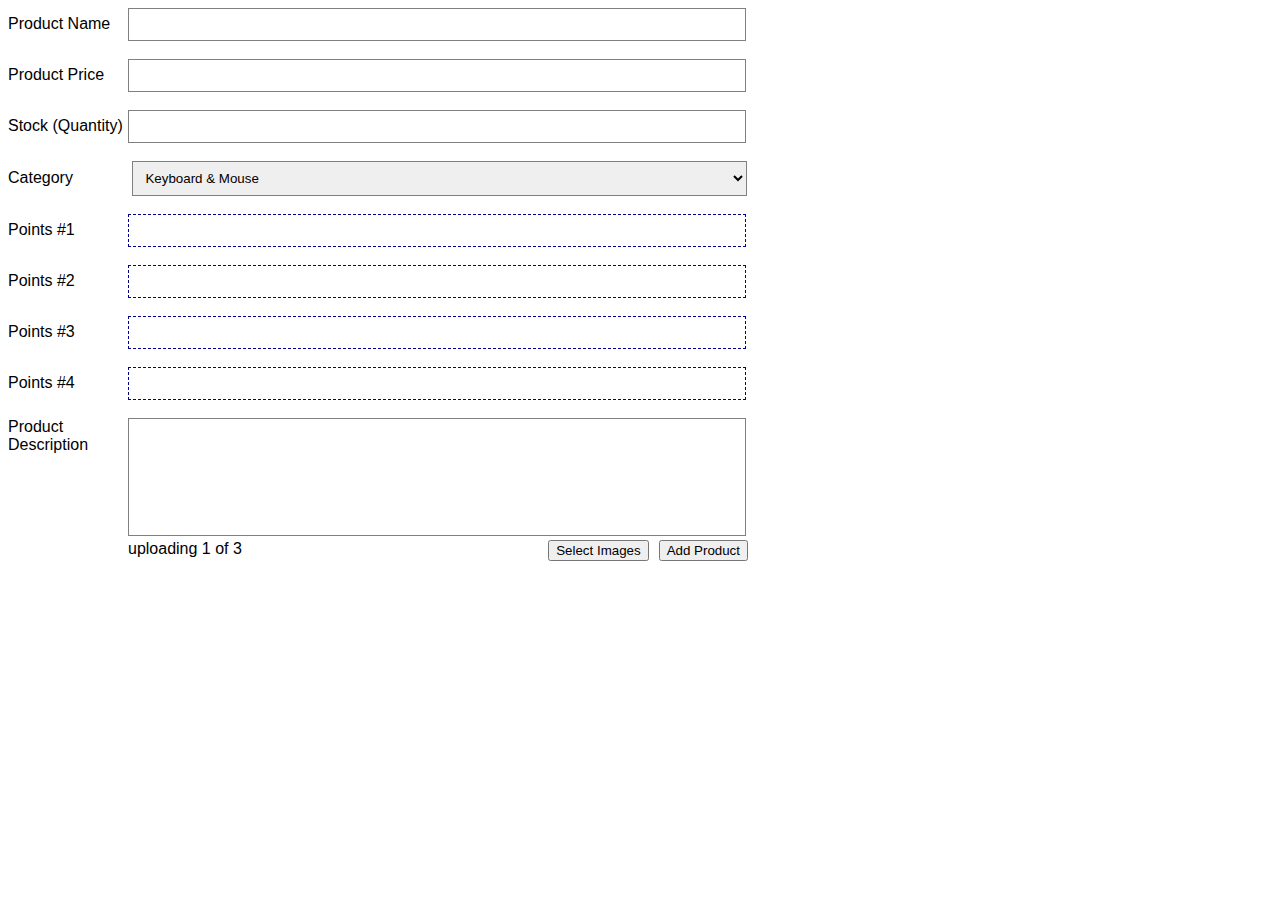
<file: index.html>
<!DOCTYPE html>
<html lang="en">
<head>
    <meta charset="UTF-8">
    <meta http-equiv="X-UA-Compatible" content="IE=edge">
    <meta name="viewport" content="width=device-width, initial-scale=1.0">
    <title>Admin panel</title>
    <link rel="stylesheet" type="text/css" href="style.css">
</head>
<body>
    <label>Product Name</label><input type="text" id="nameinp"><br><br>
    <label>Product Price</label><input type="text" id="priceinp"><br><br>
    <label>Stock (Quantity)</label><input type="text" id="stockinp"><br><br>
    <label>Category</label>
    <select id="catinp">
        <option value="Keyboard & Mouse">Keyboard & Mouse</option>
        <option value="Laptops">Laptops</option>
        <option value="Monitors">Monitors</option>
        <option value="Graphics Card">Graphics Card</option>
        <option value="Power Supply">Power Supply</option>
    </select><br><br>
    <label>Points #1</label><input type="text" id="p1imp" class="pointers"><br><br>
    <label>Points #2</label><input type="text" id="p2imp" class="pointers"><br><br>
    <label>Points #3</label><input type="text" id="p3imp" class="pointers"><br><br>
    <label>Points #4</label><input type="text" id="p4imp" class="pointers"><br><br>

    <label id="pdlab">Product Description</label><textarea id="desarea"></textarea>

    <div id="imagesDiv"></div>

    <div id="controldiv">
        <label></label><label id="loadlab">uploading 1 of 3</label>
        <button id="addprodbtn">Add Product</button>
        <button id="selimgsbtn">Select Images</button>
    </div>


    <script src="script.js"></script>
</body>
</html>
</file>
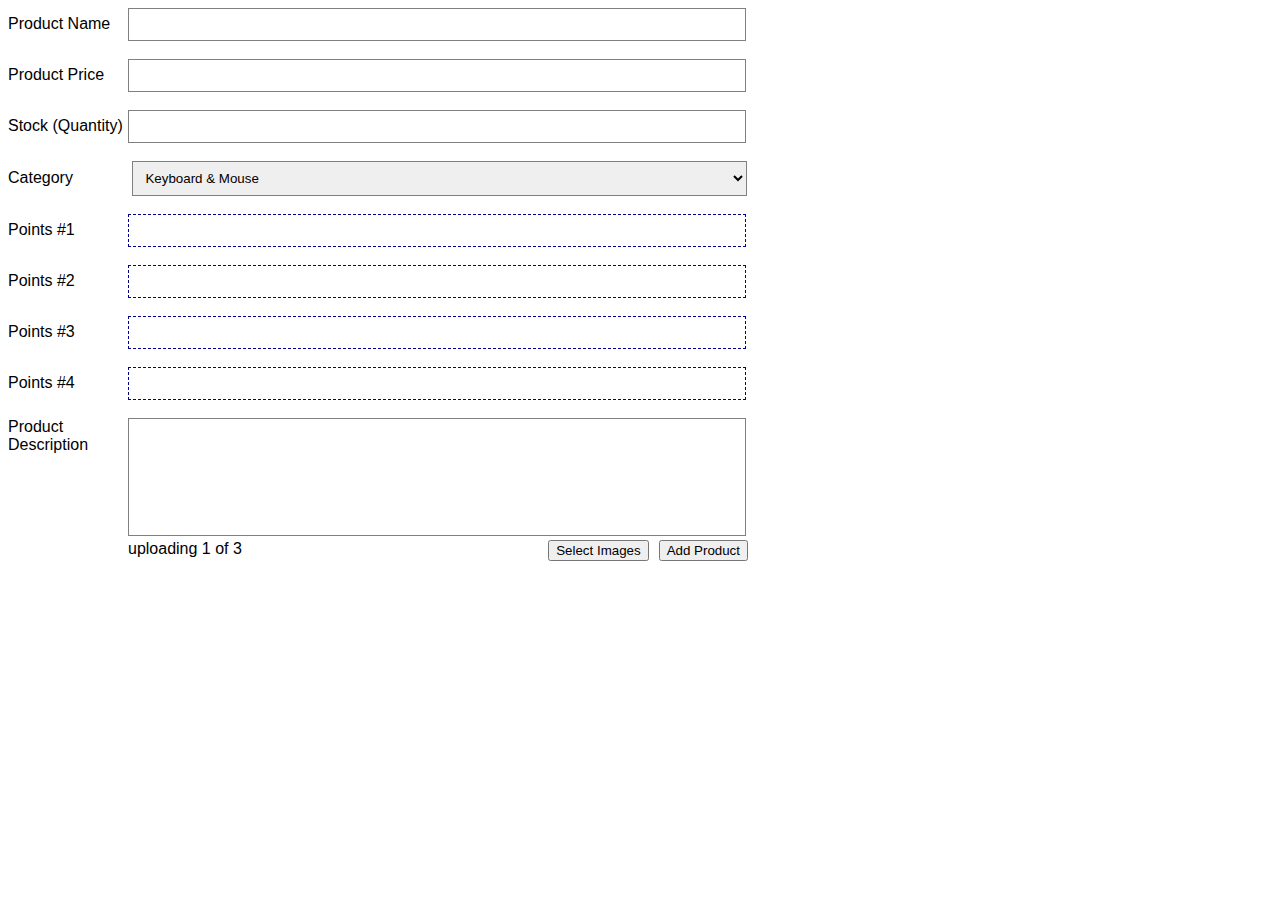
<file: admin.html>
<!DOCTYPE html>
<html lang="en">
<head>
    <meta charset="UTF-8">
    <meta http-equiv="X-UA-Compatible" content="IE=edge">
    <meta name="viewport" content="width=device-width, initial-scale=1.0">
    <title>Admin panel</title>
    <link rel="stylesheet" type="text/css" href="style.css">
    <script src="script.js"></script>
</head>
<body>
    <label>Product Name</label><input type="text" id="nameimp"><br><br>
    <label>Product Price</label><input type="text" id="pricelab"><br><br>
    <label>Stock (Quantity)</label><input type="text" id="stocklab"><br><br>
    <label>Category</label>
    <select id="catimp">
        <option value="Keyboard & Mouse">Keyboard & Mouse</option>
        <option value="Laptops">Laptops</option>
        <option value="Monitors">Monitors</option>
        <option value="Graphics Card">Graphics Card</option>
        <option value="Power Supply">Power Supply</option>
    </select><br><br>
    <label>Points #1</label><input type="text" id="nameimp" id="p1imp" class="pointers"><br><br>
    <label>Points #2</label><input type="text" id="nameimp" id="p2imp" class="pointers"><br><br>
    <label>Points #3</label><input type="text" id="nameimp" id="p3imp" class="pointers"><br><br>
    <label>Points #4</label><input type="text" id="nameimp" id="p4imp" class="pointers"><br><br>

    <label id="pdlab">Product Description</label><textarea id="desarea"></textarea>

    <div id="imagesDiv"></div>

    <div id="controldiv">
        <label></label><label id="loadlab">uploading 1 of 3</label>
        <button id="addprodbtn">Add Product</button>
        <button id="selimgsbtn">Select Images</button>
    </div>



</body>
</html>
</file>
<file: style.css>
body{
    font-family: Arial, Helvetica, sans-serif;
}

.imagesDivStyle{
    width: 600px;
    border: 1px gray solid;
    padding: 5px;
    margin-left: 120px;
    margin-bottom: 20px;
}

.imgs{
    height: 80px;
    width: 100px;
    border: 1px black dashed;
    margin: 5px;
}

label{
    display: inline-block;
    width: 120px;
}

input, textarea, select {
    width: 600px;
    border: gray 1px solid;
    resize: none;
    padding: 8px;
}
select{
    width: 615px;
}

textarea{
    height: 100px;  /* change */
}

.pointers{
    border: 1px darkblue dashed;
}
#pdlab{
    height: 100px;
    vertical-align: top;
}

#addprodbtn, #selimgsbtn{
    float: right;
    margin-left:10px;
}

#controldiv{
    width: 740px;
}

#loadlab{
    width: 200px;
}
</file>
